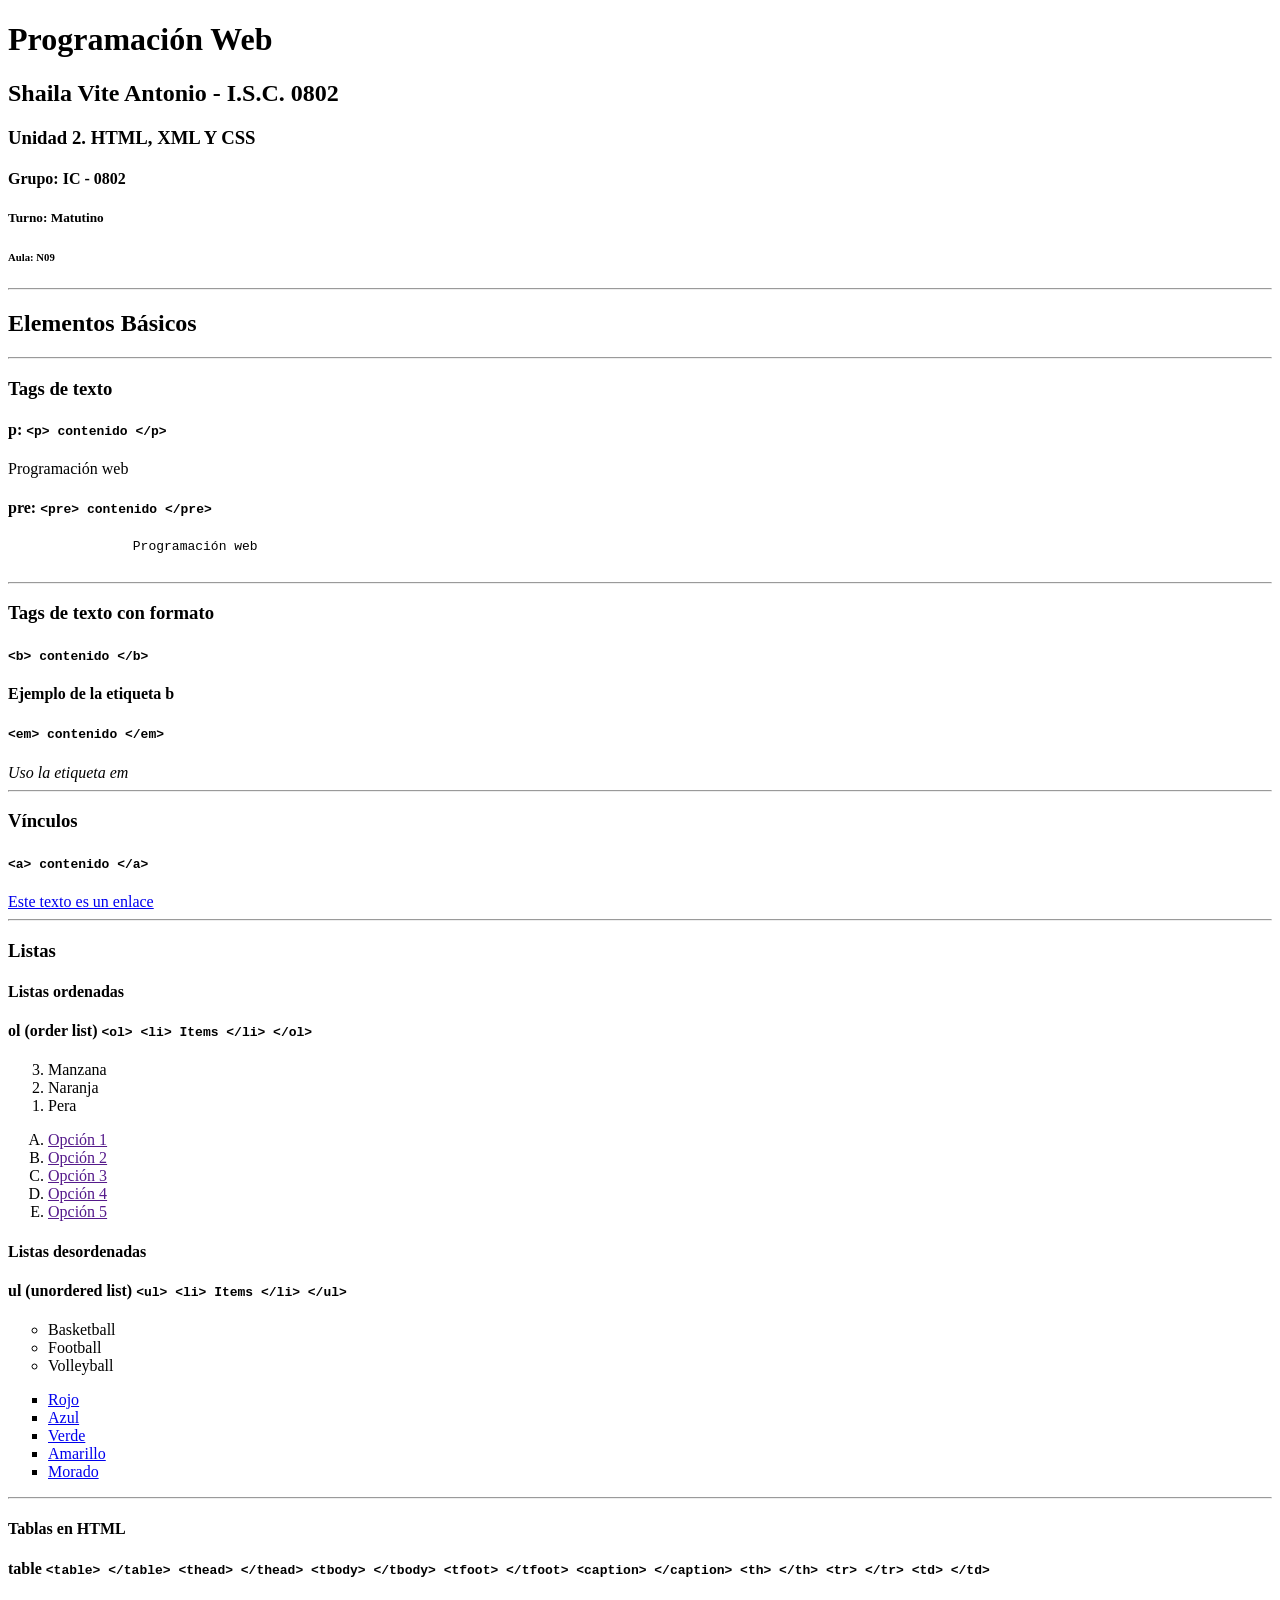
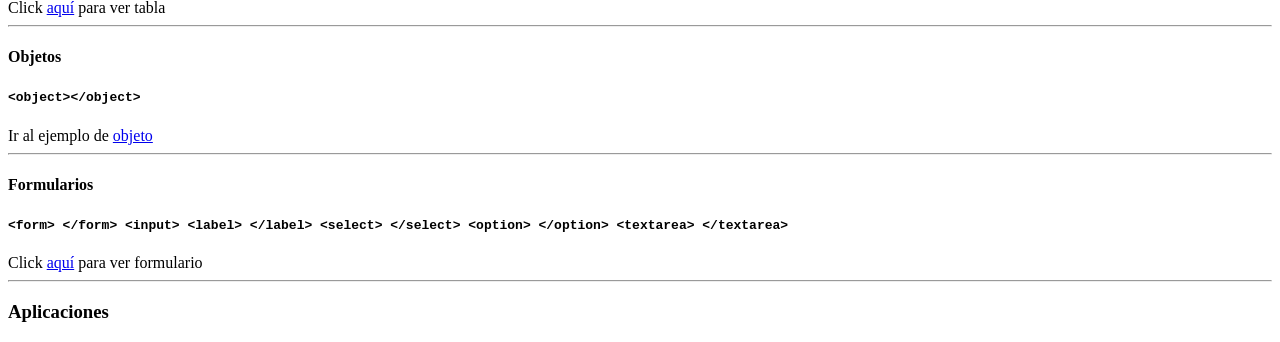
<file: index.html>
<!DOCTYPE html>
<html lang="es">
    <head>
        <meta charset="UTF-8">
        <meta name="viewport" content="width=device-width, initial-scale=1.0">
        <meta name="description" content="Curso de Desarrollo Web del Octavo Semestre de ISC">
        <title>Programaci&oacute;n web | Shaila Vite Antonio</title>
    </head>
    <body>
        <div id="main-content"> 
            <div id="title-tag"> 
            <h1>
                Programación Web
            </h1>
            <h2>
                Shaila Vite Antonio - I.S.C. 0802
            </h2>
            <h3>
                Unidad 2. HTML, XML Y CSS
            </h3>
            <h4>
                Grupo: IC - 0802
            </h4>
            <h5>
                Turno: Matutino
            </h5>
            <h6>
                Aula: N09
            </h6>
        </div>

        <hr>
        <h2>Elementos B&aacute;sicos <code></code></h2>
        <hr>
        <div id="text-tag">
        <h3>Tags de texto </h3> 
        <section id="p-tag">
            <h4>p: <code>&lt;p&gt; contenido &lt;&#47;p&gt; </code> </h4> 
            <p>
                Programaci&oacute;n web
            </p>
        </section>
        <section id="pre-tag">
            <h4>pre: <code>&lt;pre&gt; contenido &lt;&#47;pre&gt; </code> </h4>
            <pre>
                Programaci&oacute;n web
            </pre>
        </section>

        </div>
        <hr>
        <div id="text-format-tag">
            <h3> Tags de texto con formato </h3>
            <section id="b-tag">
                <h4><code> &lt;b&gt; contenido &lt;&#47;b&gt; </code> </h4>
                <b>Ejemplo de la etiqueta b</b>
            </section>
            <section id="em-tag">
                <h4><code>&lt;em&gt; contenido &lt;/em&gt; </code></h4>
                <em> Uso la etiqueta em</em>
            </section>
        </div>
        <hr>
        <div id="link-tag">
            <h3>V&iacute;nculos</h3>
            <section id="a-tag">
                <h4><code> &lt;a&gt; contenido &lt;&#47;a&gt; </code> </h4>
                <a href="http://google.com"> Este texto es un enlace </a>
            </section>
        </div>
        <hr>
        <div id="listas-tag">
            <h3>Listas</h3>
            <h4>Listas ordenadas</h4>
            <section id="ol-tag">
                <h4> ol (order list) <code>&lt;ol&gt; &lt;li&gt; Items &lt;&#47;li&gt; &lt;&#47;ol&gt;</code></h4>
                <ol type="1" start="3" reversed>
                    <li>Manzana</li>
                    <li>Naranja</li>
                    <li>Pera</li>
                </ol>
                <ol type="A">
                    <li><a href="">Opci&oacute;n 1</a></li>
                    <li><a href="">Opci&oacute;n 2</a></li>
                    <li><a href="">Opci&oacute;n 3</a></li>
                    <li><a href="">Opci&oacute;n 4</a></li>
                    <li><a href="">Opci&oacute;n 5</a></li>
                </ol>
            </section>
            <h4>Listas desordenadas</h4>
            <section id="ul-tag">
                <h4>ul (unordered list) <code>&lt;ul&gt; &lt;li&gt; Items &lt;&#47;li&gt; &lt;&#47;ul&gt;</code></h4>
                <ul type="circle">
                    <li>Basketball</li>
                    <li>Football</li>
                    <li>Volleyball</li>
                </ul>
                <ul type="square">
                    <li><a href="http://" target="_blank">Rojo</a></li>
                    <li><a href="http://" target="_blank">Azul</a></li>
                    <li><a href="http://" target="_blank">Verde</a></li>
                    <li><a href="http://" target="_blank">Amarillo</a></li>
                    <li><a href="http://" target="_blank">Morado</a></li>
                </ul>
            </section>
        </div>
        <hr>
        <div id="tabla-tag">
            <h4>Tablas en HTML</h4>
            <h4>table 
                <code>
                    &lt;table&gt; &lt;&#47;table&gt;
                    &lt;thead&gt; &lt;&#47;thead&gt;
                    &lt;tbody&gt; &lt;&#47;tbody&gt;
                    &lt;tfoot&gt; &lt;&#47;tfoot&gt;
                    &lt;caption&gt; &lt;&#47;caption&gt;
                    &lt;th&gt; &lt;&#47;th&gt;
                    &lt;tr&gt; &lt;&#47;tr&gt;
                    &lt;td&gt; &lt;&#47;td&gt;
                </code>
            </h4>
            <section id="table-tag">
                Click <a href="tabla.html" target="_blank">aqu&iacute;</a> para ver tabla
            </section>
        </div>
        <hr>
        <div id="objetos-tag">
            <h4>Objetos</h4>
            <h4>
                <code>&lt;object&gt;&lt;&#47;object&gt;</code>
            </h4>
            <section id="object-tag">
                <span>Ir al ejemplo de <a href="objeto.html " target="_blank">objeto</a></span>
            </section>
        </div>
        <hr>
        <div id="form-tag">
            <h4>Formularios</h4>
            <h4>
                <code>
                    &lt;form&gt; &lt;&#47;form&gt;
                    &lt;input&gt;
                    &lt;label&gt; &lt;&#47;label&gt;
                    &lt;select&gt; &lt;&#47;select&gt;
                    &lt;option&gt; &lt;&#47;option&gt;
                    &lt;textarea&gt; &lt;&#47;textarea&gt;
                </code>
            </h4>
            <section id="form-tag">
                Click <a href="formulario.html" target="_blank">aqu&iacute;</a> para ver formulario
            </section>
        </div>
        <hr>
        <div id="aplicaciones-tag">
            <h3>Aplicaciones </h3>
        </div>
        </div>
    </body>
</html>
</file>
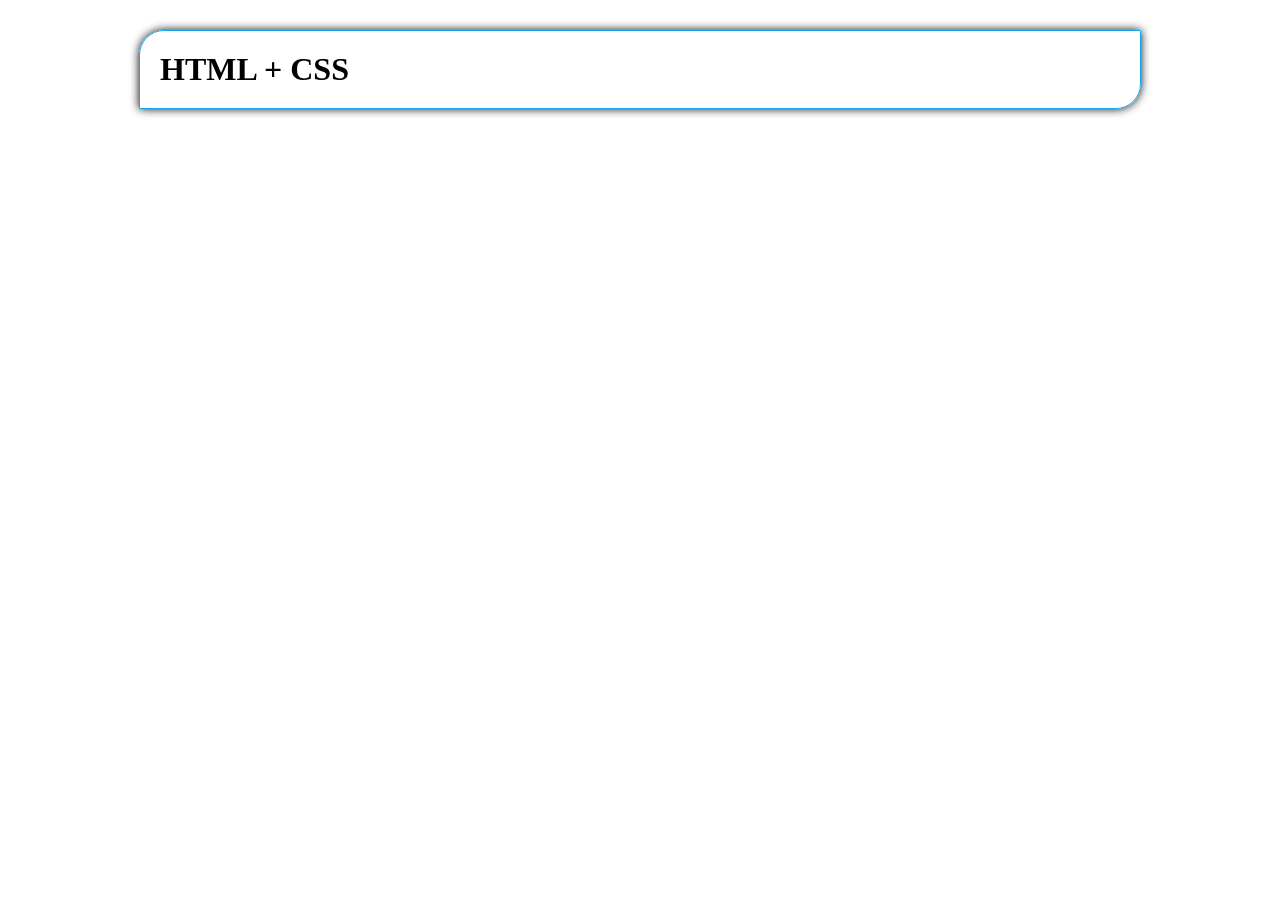
<file: presentacion/index.html>
<!DOCTYPE html>
<html lang="es">
<head>
    <meta charset="UTF-8">
    <meta name="viewport" content="width=device-width, initial-scale=1.0">
    <title>Programaci&ntilde;a Web | Lenguajes de Presentaci&oacute;n</title>
    <link rel="stylesheet" href="css/main.css">
</head>
<body>
    <div class="main-content">
        <h1>HTML + CSS</h1>
    </div>
</body>
</html>
</file>
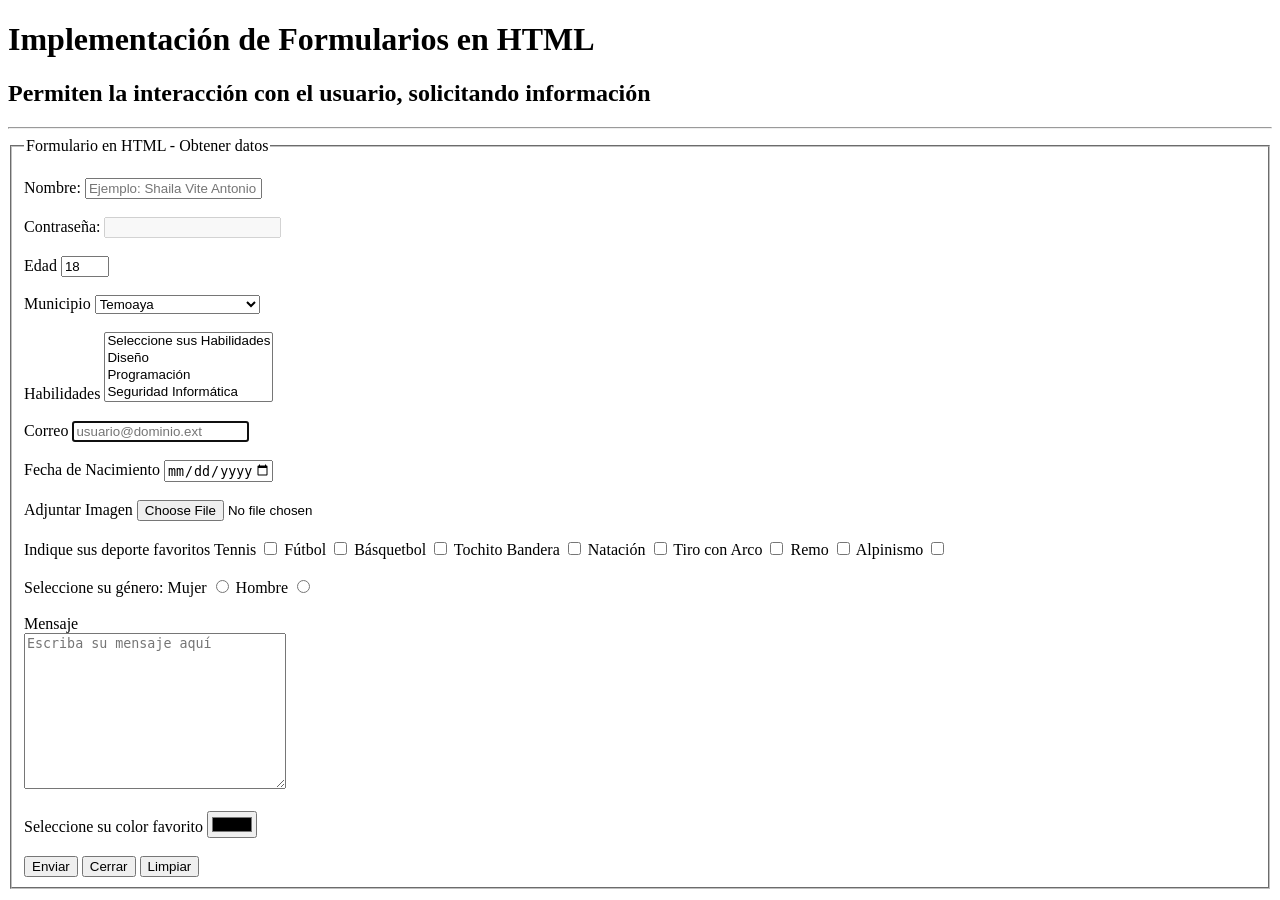
<file: formulario.html>
<!DOCTYPE html>
<html lang="es">
<head>
    <meta charset="UTF-8">
    <meta name="viewport" content="width=device-width, initial-scale=1.0">
    <meta name="description" content="Curso de Desarrollo Web del Octavo Semestre de ISC">
    <title>Programaci&oacute;n web | Shaila Vite Antonio</title>
</head>
<body>
    <div id="main-content">
        <h1>Implementaci&oacute;n de Formularios en HTML</h1>
        <h2>
            Permiten la interacci&oacute;n con el usuario, solicitando informaci&oacute;n 
        </h2>
        <hr>
        <section class="form-tag">
            <form action="" method="get">
                <fieldset>
                    <legend>Formulario en HTML - Obtener datos</legend>
                    <br>
                    <label for="name">Nombre:</label>
                    <input type="text" id="name" name="name" required placeholder="Ejemplo: Shaila Vite Antonio" onkeyup="BuscarCliente(this.value)"/>
                    <br><br>
                    <label for="password">Contrase&ntilde;a:</label>
                    <input type="password" id="password" name="password" required disabled/>
                    <br><br>
                    <label>Edad</label>
                    <input type="number" name="id" id="edad" max="85" min="18" step="2" value="18" readonly>
                    <br><br>
                    <label for="municipio">Municipio</label>
                    <select id="municipio">
                        <option>Seleccione su Municipio</option>
                        <option value="1">Jocotitl&aacute;n</option>
                        <option value="2">Ixtlahuaca</option>
                        <option value="3">San Felipe del Progreso</option>
                        <option value="4" selected>Temoaya</option>
                    </select>
                    <br><br>
                    <label for="habilidades">Habilidades</label>
                    <select name="" id="habilidades" multiple>
                        <option value="0">Seleccione sus Habilidades</option>
                        <option value="1">Dise&ntilde;o</option>
                        <option value="2">Programaci&oacute;n</option>
                        <option value="3">Seguridad Inform&aacute;tica</option>
                    </select>
                    <br><br>
                    <label for="correo">Correo</label>
                    <input type="email" name="correo" id="correo" placeholder="usuario@dominio.ext" autofocus>
                    <br><br>
                    <label for="nacimiento">Fecha de Nacimiento</label>
                    <input type="date" name="nacimiento" id="nacimiento" min="2000-01-01" max="2002-01-01" value="2001/12/12">
                    <br><br>
                    Adjuntar Imagen <input type="file" name="" id="">
                    <br><br>
                    Indique sus deporte favoritos
                    Tennis <input type="checkbox" name="deporte" id="tennis" value="1">
                    F&uacute;tbol <input type="checkbox" name="deporte" id="futbol" value="2">
                    B&aacute;squetbol <input type="checkbox" name="deporte" id="basquetbol" value="3">
                    Tochito Bandera <input type="checkbox" name="deporte" id="tochito" value="4">
                    Nataci&oacute;n <input type="checkbox" name="deporte" id="natacion" value="5">
                    Tiro con Arco <input type="checkbox" name="deporte" id="tiro" value="6">
                    Remo <input type="checkbox" name="deporte" id="remo" value="7">
                    Alpinismo <input type="checkbox" name="deporte" id="alpinismo" value="8">
                    <br><br>
                    Seleccione su g&eacute;nero: 
                    Mujer <input type="radio" name="genero" id="mujer" value="1">
                    Hombre <input type="radio" name="genero" id="hombre" value="2">
                    <br><br>
                    Mensaje <br>
                    <textarea name="mensaje" id="mensaje" cols="30" rows="10" placeholder="Escriba su mensaje aqu&iacute;"></textarea>
                    <br><br>
                    Seleccione su color favorito <input type="color" name="color" id="color">
                    <br><br>
                    <input type="submit" value="Enviar" />
                    <input type="button" value="Cerrar" onclick="ejemplo()"/>
                    <input type="reset" value="Limpiar" />
                </fieldset>
            </form>
        </section>
        <script src="js/app.js"></script>
</body>
</html>
</file>
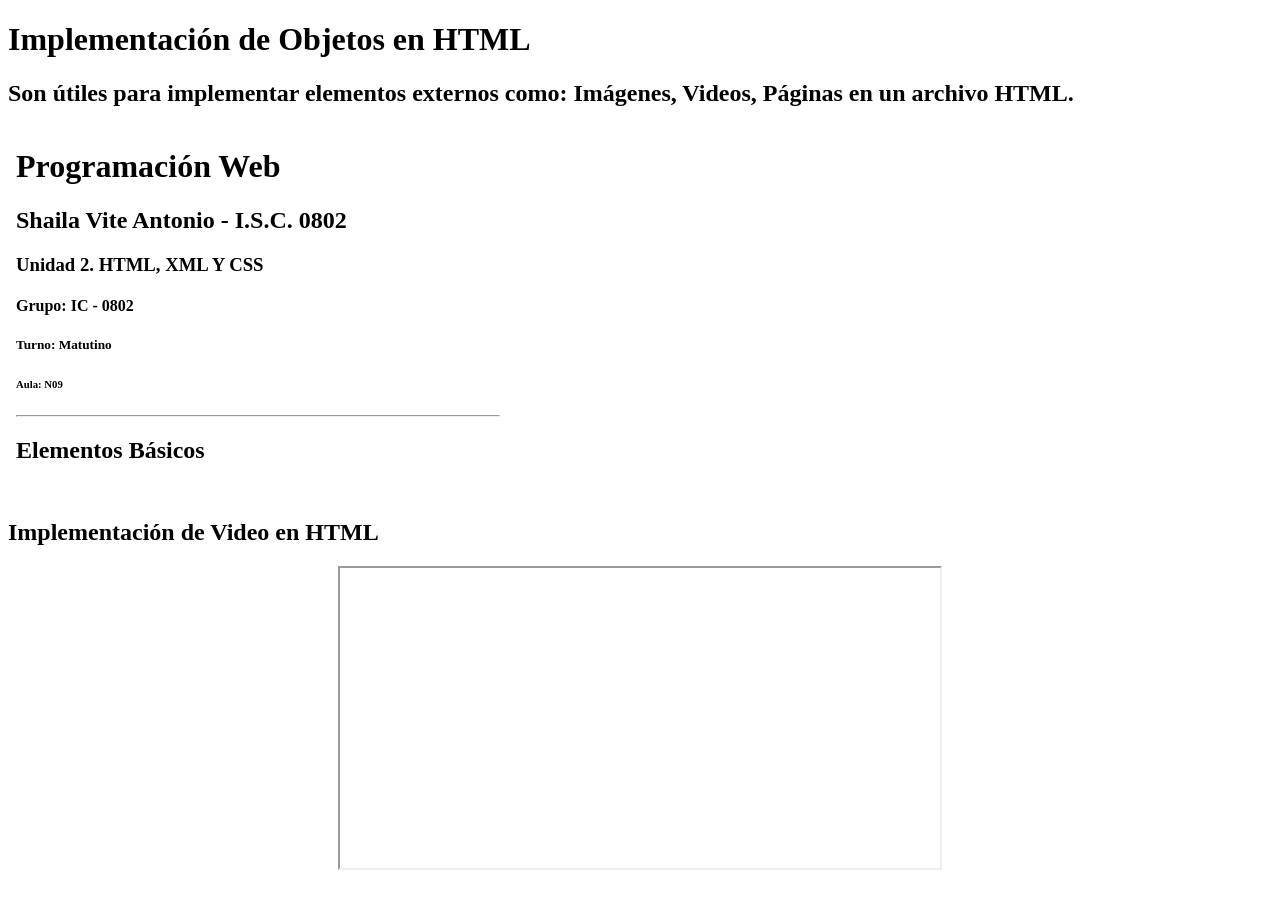
<file: objeto.html>
<!DOCTYPE html>
<html lang="es">
<head>
    <meta charset="UTF-8">
    <meta name="viewport" content="width=device-width, initial-scale=1.0">
    <meta name="description" content="Curso de Desarrollo Web del Octavo Semestre de ISC">
    <title>Programaci&oacute;n web | Shaila Vite Antonio</title>
</head>
<body>
    <div id="main-content">
        <h1>Implementaci&oacute;n de Objetos en HTML</h1>
        <h2>
            Son &uacute;tiles para implementar elementos externos
            como: Im&aacute;genes, Videos, P&aacute;ginas en un archivo HTML.
        </h2>
        <section class="object-tag">
            <object data="index.html" width="500" height="350"></object>
        </section>
        <br>
        <h2>Implementaci&oacute;n de Video en HTML</h2>
        <section class="video-tag" align="center">
            <iframe src="https://www.youtube.com/embed/2GJfWMYCWY0" width="600" height="300"></iframe>
        </section>
    </div>
</body>
</html>
</file>
<file: presentacion/css/main.css>
/* Reseteo Universal de Estilos CSS */
* {
    border: 0px;
    margin: 0px;
    padding: 0px;
}

.main-content {
    border: 1px solid #16a7ea;
    width: 75%;
    margin: 0px auto;
    margin-top: 30px;
    padding: 20px;
    border-radius: 25px 0px 25px 0px;
    box-shadow: 0px 0px 10px #0b0c0d;
}
</file>
